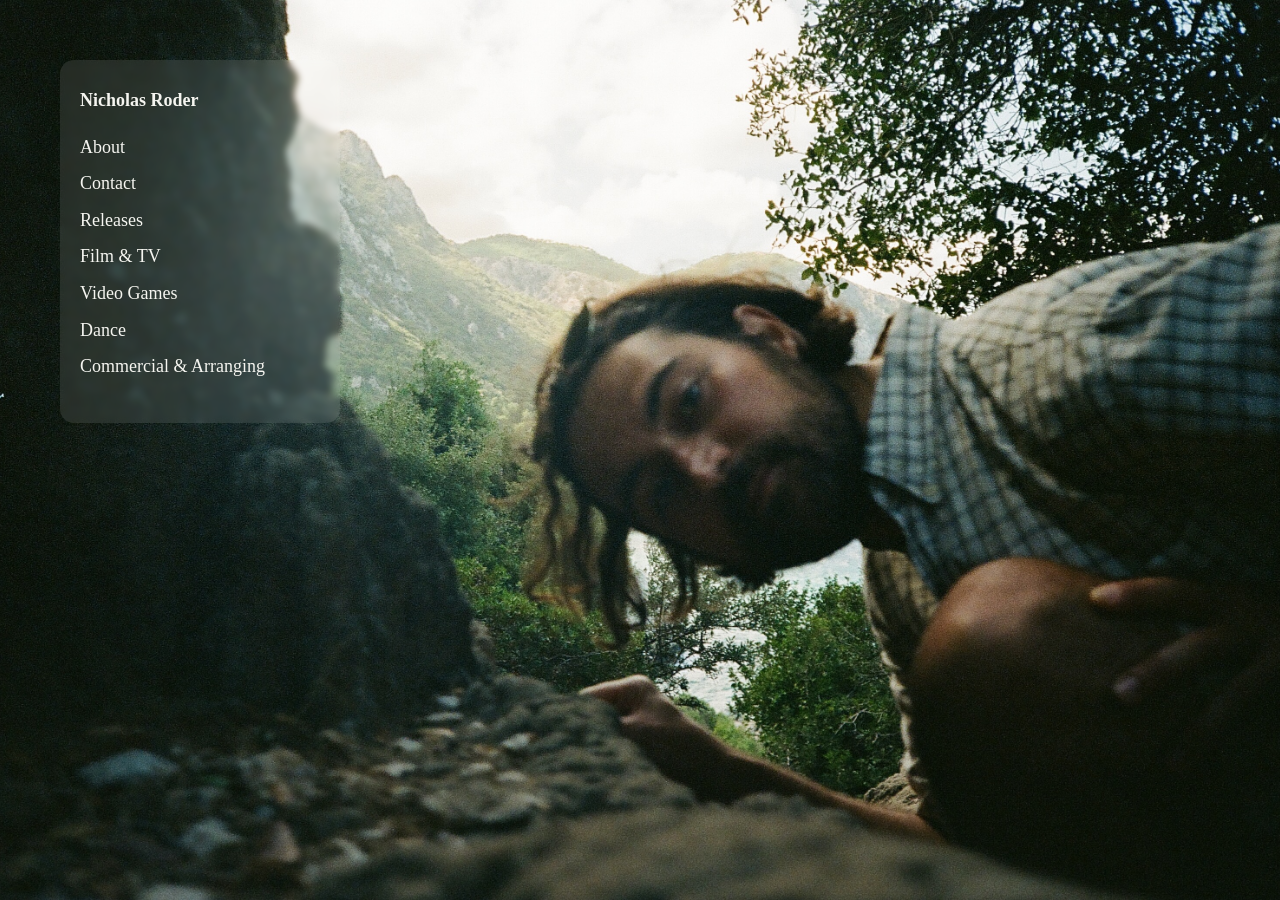
<file: index.html>
<!DOCTYPE html>
<html>
<head>
  <title>Nicholas Roder</title>
  <link rel="stylesheet" href="style.css">
</head>
<body>

  <div class="sidebar">
    <h1>Nicholas Roder</h1>
    
    <a href="fashion.html">About</a>
    <a href="fashion.html">Contact</a>
    <a href="fashion.html">Releases</a>
    <a href="film-tv.html">Film & TV</a>
    <a href="fashion.html">Video Games</a>
    <a href="fashion.html">Dance</a>
    <a href="fashion.html">Commercial & Arranging</a>
  </div>

</body>
</html>
</file>
<file: style.css>
body {
  margin: 0;
  background-image: url('000035780017_16.jpeg');
  background-size: cover;
  background-position: center;
  background-repeat: no-repeat;
  background-attachment: fixed;
  min-height: 100vh;
  color: white;
  font-size: 18px;
  line-height: 1.2;
}

h1 {
  color: black;
  font-size: 32px;
  text-align: center;
  margin-top: 50px;
}

p {
  color: black;
  font-size: 18px;
  text-align: center;
  line-height: 1.2;
  margin-top: 10px;
}

.intro {
  margin-top: 50px;
}

.sidebar {
  position: fixed;
  border-radius: 14px;
  top: 60px;
  left: 60px;
  width: 280px;
  background: rgba(255, 255, 255, 0.1);
  padding: 30px 20px;
  backdrop-filter: blur(3px);
  box-sizing: border-box;
}

.sidebar h1 {
  font-size: 18px;
  text-align: left;
  color: #F5F5F0;
  margin: 0 0 25px 0;
}

.sidebar a {
  display: block;
  margin-bottom: 15px;
  color: #F5F5F0;
  text-decoration: none;
  font-family: Times New Roman, serif;
}
</file>
